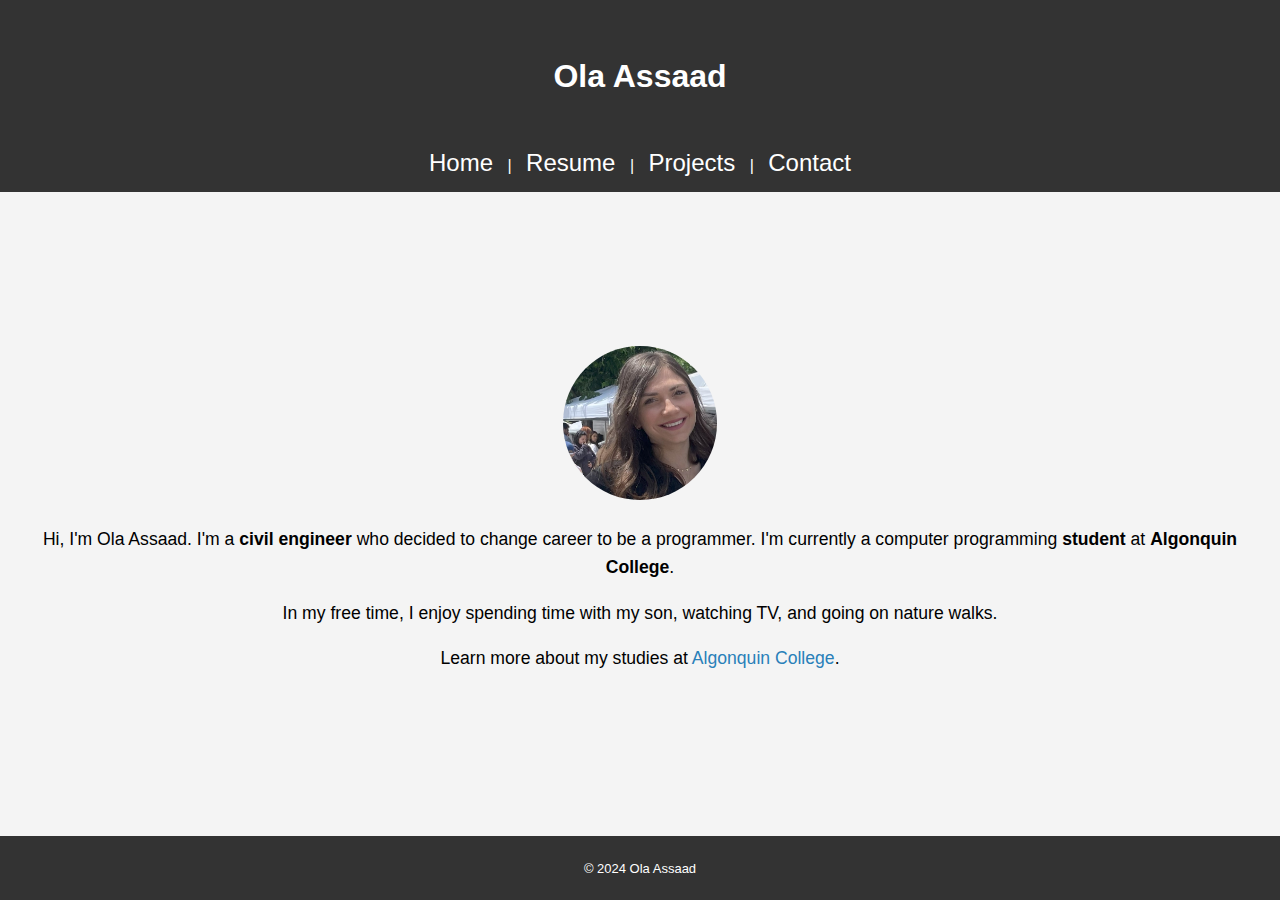
<file: index.html>
<!DOCTYPE html>
<html lang="en">
<head>
    <meta charset="UTF-8">
    <title>Ola Assaad - Personal Website</title>
    <link rel ="stylesheet" href ="Assignment1.css" type = "text/css">
</head>
<body>

    <!-- Header with Title -->
    <header>
        
        <h1>Ola Assaad</h1>
        <nav>
            <a href="index.html">Home</a> | 
            <a href="resume.html">Resume</a> | 
            <a href="projects.html">Projects</a> | 
            <a href="contact.html">Contact</a>
        </nav>
    </header>

    <!-- Main content -->
    <main class="home">
        <!-- Picture of yourself -->
        <img id="portrait"  src="Images/olaa.jpg" alt="Picture of Ola Assaad">

        <!-- Short description -->
        <p>Hi, I'm Ola Assaad. I'm a <strong>civil engineer</strong> who decided to 
            change career to be a programmer. I'm currently a computer programming <strong>student</strong> at <strong>Algonquin College</strong>.
        </p>

        <!-- Hobbies and activities -->
        <p>In my free time, I enjoy spending time with my son, watching TV, and going on nature walks.
        <!-- College information and link -->
        <p>Learn more about my studies at <a href="https://www.algonquincollege.com/" >Algonquin College</a>.</p>
    </main>

    <!-- Footer -->
    <footer>
       
        <p>&copy; 2024 Ola Assaad</p>
    </footer>

</body>
</html>
</file>
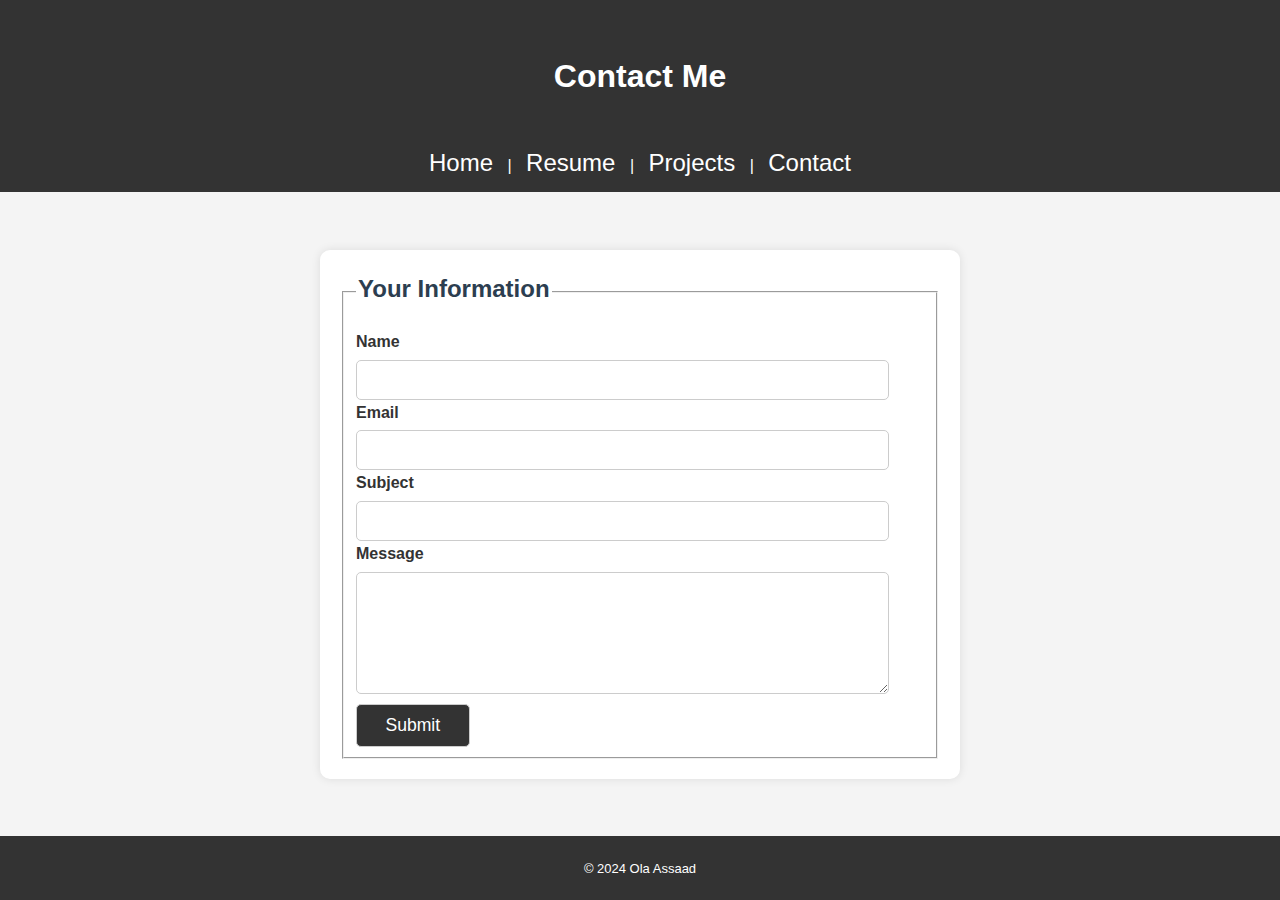
<file: Contact.html>
<!DOCTYPE html>
<html lang="en">

<head>
    <meta charset="UTF-8">
    <title>Ola Assaad - Contact</title>
    <link rel="stylesheet" href="Assignment1.css">
</head>

<body>
    <header>

        <h1>Contact Me</h1>
        <nav>
            <a href="index.html">Home</a> |
            <a href="resume.html">Resume</a> |
            <a href="projects.html">Projects</a> |
            <a href="contact.html">Contact</a>
        </nav>
    </header>

    <main>
        <form action="#" method="post">
            <fieldset>
                <legend>Your Information</legend>
                <div class="form-group">
                    <label for="name">Name</label>
                    <input type="text" id="name" name="name" size="30" required>
                </div>
                <div class="form-group">
                    <label for="email">Email</label>
                    <input type="email" id="email" name="email" size="30" required>
                </div>
                <div class="form-group">
                    <label for="subject">Subject</label>
                    <input type="text" id="subject" name="subject" minlength="5" maxlength="100" size="30" required>
                </div>
                <div class="form-group">
                    <label for="message">Message</label>
                    <textarea id="message" name="message" minlength="10" maxlength="900" required></textarea>
                </div>
                <button type="submit">Submit</button>
            </fieldset>
        </form>
    </main>

    <footer>

        <p>&copy; 2024 Ola Assaad</p>
    </footer>
</body>

</html>
</file>
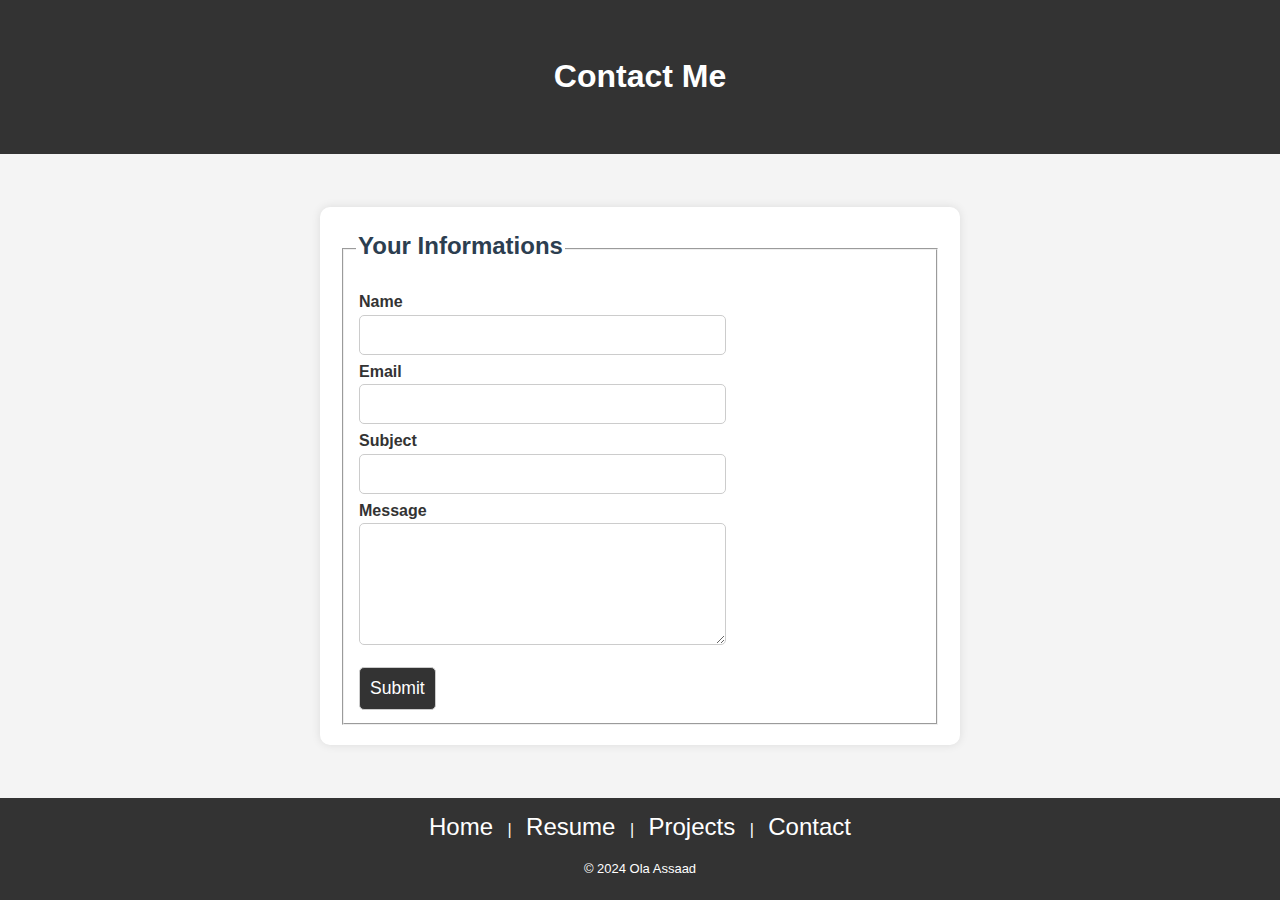
<file: ContactTableLayout.html>
<!DOCTYPE html>
<html lang="en">

<head>
    <meta charset="UTF-8">
    <title>Ola Assaad - Contact</title>
    <link rel="stylesheet" href="Assignment1.css ">
</head>

<body>
    <header>
        <h1>Contact Me</h1>
    </header>

    <main>

        <form action="#" method="post">
            <fieldset>
                <legend>Your Informations</legend>
                <table>
                    <tr>
                        <td>
                            <label for="name">Name</label>
                            <input type="text" id="name" name="name" size = 30 required>
                        </td>
                    </tr>
                    <tr>
                        <td>
                            <label for="email">Email</label>
                            <input type="email" id="email" name="email" size = 30 required>
                        </td>
                    </tr>

                    <tr>
                        <td>
                            <label for="subject">Subject</label>
                            <input type="text" id="subject" name="subject" minlength="5" maxlength="100" size = 30 required>

                        </td>
                    </tr>
                    <tr>
                        <td>

                            <label for="message">Message</label>
                            <textarea id="message" name="message" minlength="10" maxlength="900" required></textarea>

                        </td>
                    </tr>

                    <tr>
                        <td>

                            <button type="submit">Submit</button>

                        </td>
                    </tr>
                </table>
            </fieldset>
        </form>
    </main>

    <footer>
        <nav>
            <a href="index.html">Home</a> |
            <a href="resume.html">Resume</a> |
            <a href="projects.html">Projects</a> |
            <a href="contact.html">Contact</a>
        </nav>
        <p>&copy; 2024 Ola Assaad</p>
    </footer>
</body>

</html>
</file>
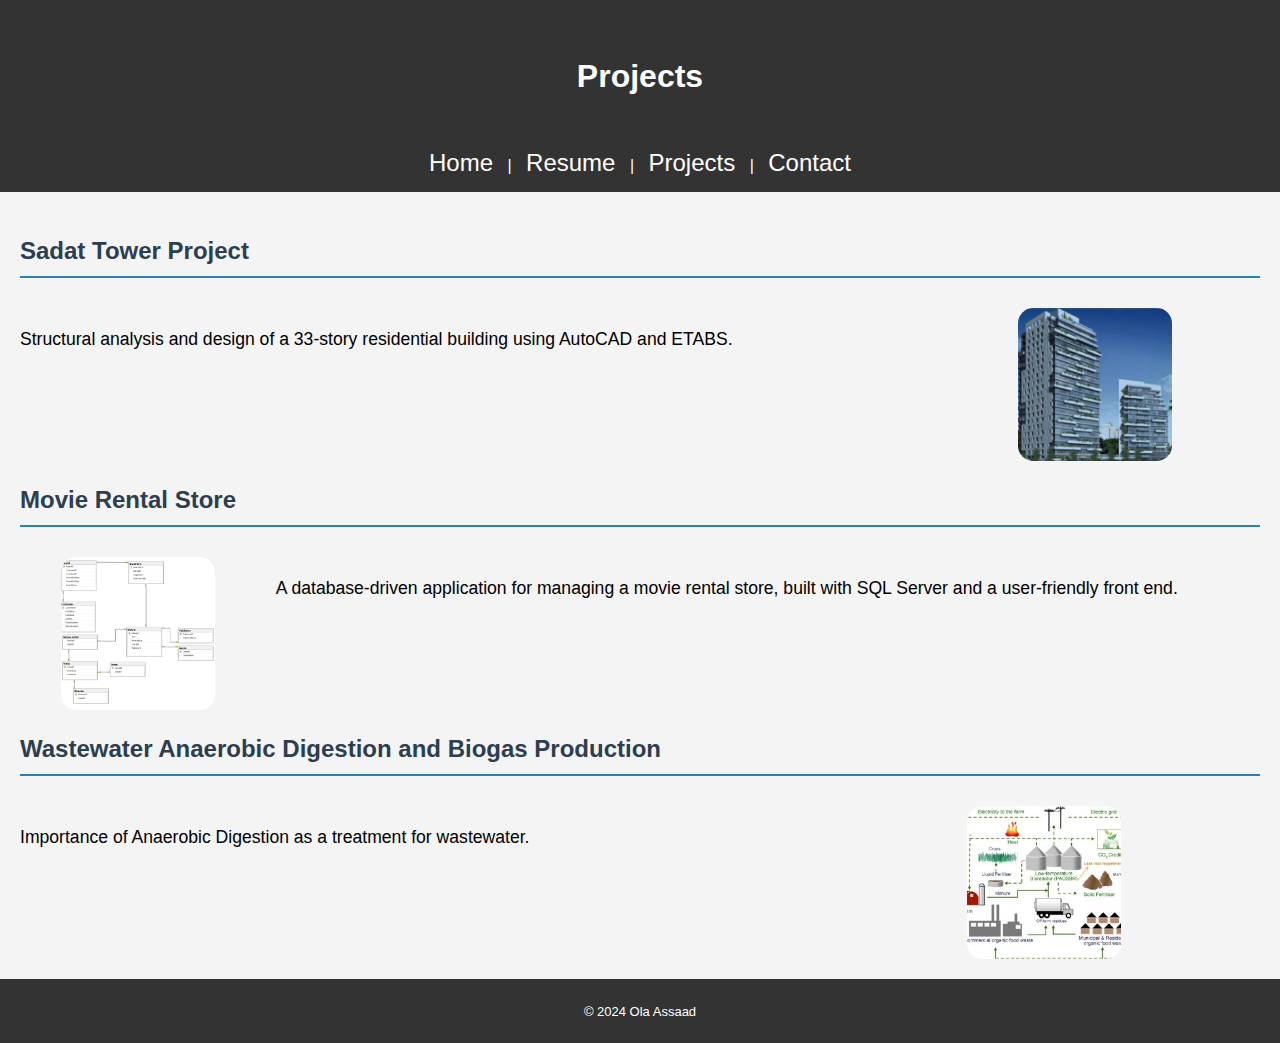
<file: Projects.html>
<!DOCTYPE html>
<html lang="en">
<head>
    <meta charset="UTF-8">
    <title>Ola Assaad - Projects</title>
    <link rel="stylesheet" href="Assignment1.css">
</head>
<body>
    <header>
        <h1>Projects</h1>
        <nav>
            <a href="index.html">Home</a> | 
            <a href="resume.html">Resume</a> | 
            <a href="projects.html">Projects</a> | 
            <a href="contact.html">Contact</a>
        </nav>
        
    </header>

    <main>
        <section class="project right">
            <h2>Sadat Tower Project</h2>
            <img id="Image1"  src="Images/SadatTower.png" alt="3D view of Sadat Tower building">

            <p>Structural analysis and design of a 33-story residential building using AutoCAD and ETABS.</p>
        </section>

        <section class="project left">
            <h2>Movie Rental Store</h2>
            <img id="Image2"  src="Images/MovieRentalStore.png" alt="Entity relationship diagram of the movie rental store">

            <p>A database-driven application for managing a movie rental store, built with SQL Server and a user-friendly front end.</p>

        </section>

        <section class="project right">
            <h2>Wastewater Anaerobic Digestion and Biogas Production</h2>
            <img id="Image3"  src="Images/anaeorobicdigestion.jpg" alt="Graphical abstract of the anaerobic digestion process">
            <p>Importance of Anaerobic Digestion as a treatment for wastewater.  </p>

        </section>
    </main>

    <footer>

        <p>&copy; 2024 Ola Assaad</p>
    </footer>
</body>
</html>
</file>
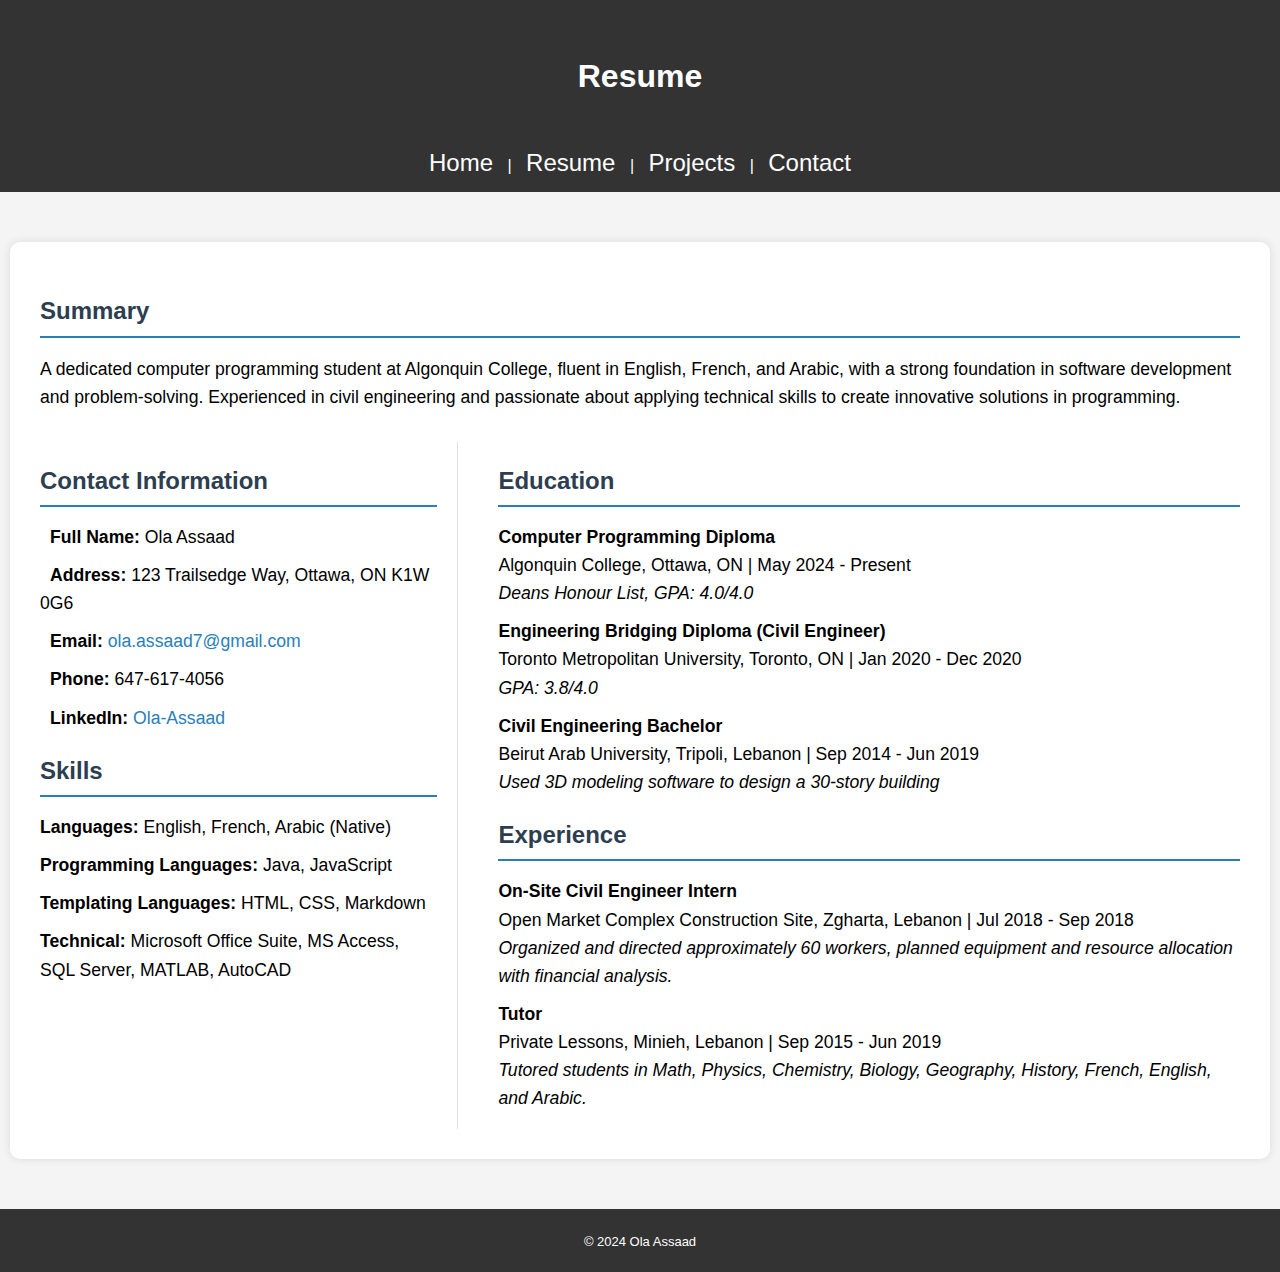
<file: resume.html>
<!DOCTYPE html>
<html lang="en">

<head>
    <meta charset="UTF-8">
    <meta name="viewport" content="width=device-width, initial-scale=1.0">
    <title>Ola Assaad - Resume</title>
    <link rel="stylesheet" href="Assignment1.css" type="text/css">
</head>

<body>

    <!-- Full Name as the Title -->
    <header>
        <h1>Resume</h1>
        <nav>
            <a href="index.html">Home</a> |
            <a href="resume.html">Resume</a> |
            <a href="projects.html">Projects</a> |
            <a href="contact.html">Contact</a>
        </nav>

    </header>

    <main class="resume-container">
        <div class="summary">
            <!-- Summary -->
            <section>
                <h2>Summary</h2>
                <p>A dedicated computer programming student at Algonquin College, fluent in English, French, and Arabic,
                    with a strong foundation in software development and problem-solving. Experienced in civil
                    engineering and passionate about applying technical skills to create innovative solutions in
                    programming.</p>
            </section>
        </div>
        <!-- Left Column: Contact Information and Skills -->
        <div class="left-column">
            <!-- Contact Information -->
            <section class="contact-info">
                <h2>Contact Information</h2>
                <ul>
                    <li><i class="fas fa-user"></i> <strong>Full Name:</strong> Ola Assaad</li>
                    <li><i class="fas fa-map-marker-alt"></i> <strong>Address:</strong> 123 Trailsedge Way, Ottawa, ON
                        K1W 0G6</li>
                    <li><i class="fas fa-envelope"></i> <strong>Email:</strong> <a
                            href="mailto:ola.assaad7@gmail.com">ola.assaad7@gmail.com</a></li>
                    <li><i class="fas fa-phone"></i> <strong>Phone:</strong> 647-617-4056</li>
                    <li><i class="fab fa-linkedin"></i> <strong>LinkedIn:</strong> <a
                            href="https://www.linkedin.com/in/ola-assaad-5979b6159" target="_blank">Ola-Assaad</a></li>
                </ul>
            </section>

            <!-- Skills -->
            <section class="skills">
                <h2>Skills</h2>
                <ul>
                    <li><strong>Languages:</strong> English, French, Arabic (Native)</li>
                    <li><strong>Programming Languages:</strong> Java, JavaScript</li>
                    <li><strong>Templating Languages:</strong> HTML, CSS, Markdown</li>
                    <li><strong>Technical:</strong> Microsoft Office Suite, MS Access, SQL Server, MATLAB, AutoCAD</li>
                </ul>
            </section>
        </div>

        <!-- Right Column: Education and Work Experience -->
        <div class="right-column">
            <!-- Education -->
            <section class="education">
                <h2>Education</h2>
                <ul>
                    <li>
                        <strong>Computer Programming Diploma</strong><br>
                        Algonquin College, Ottawa, ON | May 2024 - Present<br>
                        <em>Deans Honour List, GPA: 4.0/4.0</em>
                    </li>
                    <li>
                        <strong>Engineering Bridging Diploma (Civil Engineer)</strong><br>
                        Toronto Metropolitan University, Toronto, ON | Jan 2020 - Dec 2020<br>
                        <em>GPA: 3.8/4.0</em>
                    </li>
                    <li>
                        <strong>Civil Engineering Bachelor</strong><br>
                        Beirut Arab University, Tripoli, Lebanon | Sep 2014 - Jun 2019<br>
                        <em>Used 3D modeling software to design a 30-story building</em>
                    </li>
                </ul>
            </section>

            <!-- Work Experience -->
            <section class="work-experience">
                <h2>Experience</h2>
                <ul>
                    <li>
                        <strong>On-Site Civil Engineer Intern</strong><br>
                        Open Market Complex Construction Site, Zgharta, Lebanon | Jul 2018 - Sep 2018<br>
                        <em>Organized and directed approximately 60 workers, planned equipment and resource allocation
                            with financial analysis.</em>
                    </li>
                    <li>
                        <strong>Tutor</strong><br>
                        Private Lessons, Minieh, Lebanon | Sep 2015 - Jun 2019<br>
                        <em>Tutored students in Math, Physics, Chemistry, Biology, Geography, History, French, English,
                            and Arabic.</em>
                    </li>
                </ul>
            </section>
        </div>
    </main>

    <footer>

        <p>&copy; 2024 Ola Assaad</p>
    </footer>

</body>

</html>
</file>
<file: Assignment1.css>
/* Global Styles */
body {
    font-family: Arial, sans-serif; /* Sets the font for the entire page */
    margin: 0; 
    padding: 0; 
    line-height: 1.6; /* Increases line spacing for readability */
    background-color: #f4f4f4; /* Sets a light gray background color */
    display: grid; /* Sets the body as a grid container */
    grid-template-areas: /* Defines grid areas for layout */
        'header'
        'main'
        'footer';
    grid-template-rows: auto 1fr auto; /* Sets row heights, with main taking up most space */
    align-items: center; /* Centers grid items vertically */
    height: 100vh; /* Sets the body height to the viewport height */
    width: 100vw; /* Sets the body width to the viewport width */
}

header {
    grid-area: header; /* Assigns header to the header grid area */
}

header, footer {
    background-color: #333; 
    color: white; /* Sets text color to white */
    padding: 10px 0; 
    text-align: center; /* Centers text horizontally */
}

footer {
    grid-area: footer; /* Assigns footer to the footer grid area */
}

footer p {
    font-size: small; /* Sets the font size of paragraphs in footer */
}

h1 {
    font-size: 2em; /* Sets a large font size for headings */
    padding: 20px; /* Adds padding around the heading */
}

main {
    padding: 20px; /* Adds padding inside the main content */
    text-align: left; /* Aligns text to the left */
    grid-area: main; /* Assigns main to the main grid area */
}

main.home {
    text-align: center; /* Centers text for elements with the class 'home' inside main */
}

#portrait {
    border-radius: 50%; /* Makes an image with this ID round */
}

img {
    margin: 0 auto; /* Centers the image horizontally */
    border-radius: 10%; /* Rounds image corners */
    object-fit: cover; /* Ensures the image scales and fills its container */
    height: clamp(100px, 12vw, 350px); /* Sets a responsive height */
    width: clamp(100px, 12vw, 350px); /* Sets a responsive width */
}

/* Form container styling */
form {
    display: flex;
    flex-direction: column;
    gap: 20px;
    max-width: 600px; 
    margin: 20px auto;
    background: white; 
    padding: 20px;
    border-radius: 10px;
    box-shadow: 0 0 10px rgba(0, 0, 0, 0.1);
}

.form-group {
    display: flex;
    flex-direction: column; /* Arranges elements vertically */
}

/* Labels and inputs styling */
label {
    font-weight: bold; /* Makes labels bold */
    margin-bottom: 5px; /* Adds spacing below labels */
    color: #333; /* Sets label text color to dark gray */
}

input, textarea, button {
    padding: 10px; /* Adds padding inside inputs, textarea, and buttons */
    border: 1px solid #ccc; /* Adds a light gray border */
    border-radius: 5px; /* Rounds corners */
    width: 90%; /* Sets width to 90% of the parent */
    font-size: 1em; /* Sets font size */
}

textarea {
    height: 100px; /* Sets a fixed height */
    resize: vertical; /* Allows vertical resizing */
}

/* Button styling */
button {
    background-color: #333; /* Sets a dark background color */
    color: white; /* Sets text color to white */
    cursor: pointer; /* Changes cursor to pointer on hover */
    font-size: 1.1em; /* Sets font size */
    margin-top: 10px; /* Adds top margin */
    transition: background-color 0.3s; /* Adds transition effect for background color */
    width: 20%; 
}

button:hover {
    background-color: #555; 
}

/* Resume Layout */
.resume-container {
    display: grid;
    grid-template-areas: 
        'summary summary summary summary'
        'left-column right-column right-column right-column';
    gap: 20px; /* Adds space between grid items */
    max-width: 1200px; /* Sets maximum width */
    margin: 50px auto; /* Centers the container */
    background-color: #fff; /* Sets a white background */
    padding: 30px; /* Adds padding inside */
    border-radius: 10px; /* Rounds container corners */
    box-shadow: 0 0 10px rgba(0, 0, 0, 0.1); /* Adds shadow */
}

.summary {
    grid-area: summary;
}

.left-column {
    grid-area: left-column; /* Assigns left column area in the grid */
    border-right: 1px solid #e0e0e0; /* Adds a border on the right */
    padding-right: 20px; /* Adds padding on the right */
}

.right-column {
    grid-area: right-column; /* Assigns right column area in the grid */
    padding-left: 20px; /* Adds padding on the left */
}

/* Contact Information Section */
.contact-info ul {
    list-style: none; /* Removes default list styling */
    padding-left: 0; /* Removes left padding */
}

.contact-info li {
    margin-bottom: 10px; /* Adds spacing between items */
    font-size: 1.1em; /* Sets font size */
}

.contact-info i {
    margin-right: 10px; /* Adds spacing after icons */
}

/* Skills Section */
.skills ul {
    list-style: none; /* Removes bullet points */
    padding-left: 0px; /* Removes left padding */
}

/* Education Section */
.education ul {
    list-style-type: none; /* Removes bullet points */
    padding-left: 0; /* Removes left padding */
}

/* Work Experience Section */
.work-experience ul {
    list-style-type: none; /* Removes bullet points */
    padding-left: 0; /* Removes left padding */
}

/* Typography */
h2, legend {
    font-size: 1.5em; /* Sets font size */
    font-weight: bold; /* Makes text bold */
    color: #2c3e50; /* Sets text color */
    margin-bottom: 10px; /* Adds spacing below */
    border-bottom: 2px solid #2980b9; /* Adds a blue underline */
    padding-bottom: 5px; /* Adds spacing below text */
}

legend {
    border-bottom: none; /* Removes underline from legends */
}

p, li {
    font-size: 1.1em; /* Sets font size */
    line-height: 1.6; /* Increases line spacing */
    margin-bottom: 10px; /* Adds spacing below elements */
}

a {
    color: #2980b9; /* Sets link color */
    text-decoration: none; /* Removes underline from links */
}

a:hover {
    color: #3498db; /* Changes color on hover */
    text-decoration: underline; /* Underlines text on hover */
}

/* Navigation styles */
nav a {
    color: white; /* Sets link color in navigation */
    margin: 0 10px; /* Adds space between links */
    text-decoration: none; /* Removes underline */
    font-size: 1.5em; /* Sets font size */
}

nav a:hover {
    text-decoration: underline; /* Underlines on hover */
    font-weight: bold; /* Makes text bold on hover */
}

.project {
    display: grid; /* Uses grid layout for project sections */
    gap: 20px; /* Adds space between grid items */
    align-items: start; /* Aligns items at the start */
}

.project.left {
    grid-template-areas: /* Defines layout for projects aligned left */
        'title title'
        'image text';
}

.project.right {
    grid-template-areas: /* Defines layout for projects aligned right */
        'title title'
        'text image';
}

.project h2 {
    grid-area: title; /* Assigns title area */
}

.project img {
    grid-area: image; 
}

.project p {
    grid-area: text; /* Assigns text area */
}

@media (max-width: 1000px) {
    .resume-container {
        grid-template-areas: /* Switches to single-column layout */
            'summary'
            'left-column'
            'right-column';
    }

    .left-column, .right-column {
        padding: 10px; /* Reduces padding for smaller screens */
    }

    h1 {
        font-size: 1.5em;
    }
}
</file>
